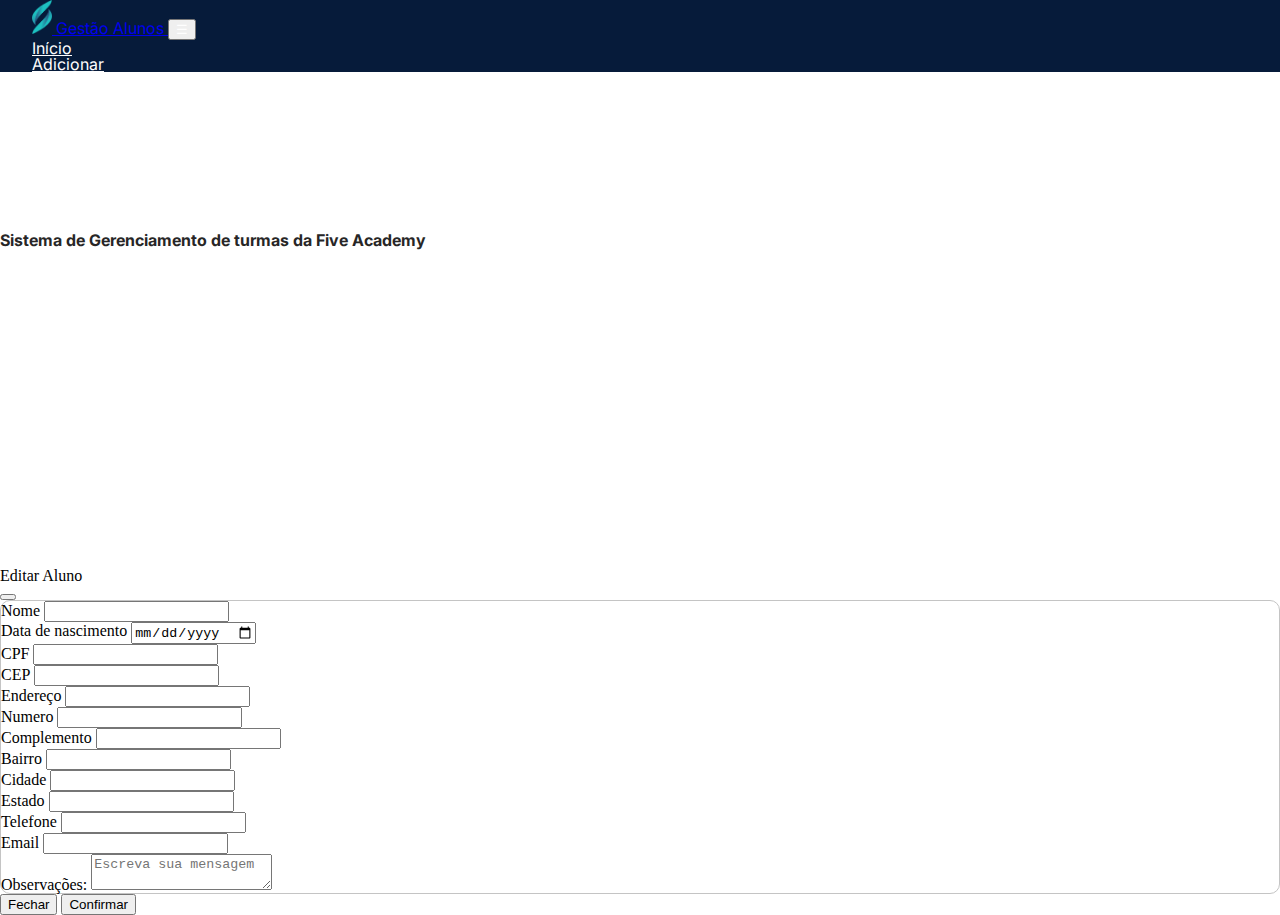
<file: index.html>
<!DOCTYPE html>
<html lang="pt-br">

<head>
    <meta charset="UTF-8">
    <meta http-equiv="X-UA-Compatible" content="IE=edge">
    <meta name="viewport" content="width=device-width, initial-scale=1.0">
    <title>Gestão turmas</title>
    <link rel="stylesheet" href="css/reset.css">
    <link rel="stylesheet" href="css/style.css">
    <link href="https://fonts.googleapis.com/css2?family=Inter&display=swap" rel="stylesheet">
    <link href="https://cdn.jsdelivr.net/npm/bootstrap@5.1.3/dist/css/bootstrap.min.css" rel="stylesheet"
        integrity="sha384-1BmE4kWBq78iYhFldvKuhfTAU6auU8tT94WrHftjDbrCEXSU1oBoqyl2QvZ6jIW3" crossorigin="anonymous">
</head>

<body>

    <header class="header fixed-top">
        <nav class="navbar navbar-expand-lg header__nav">
            <div class="container-fluid p-0">
                <a class="navbar-brand text-light" href="index.html">
                    <img src="assets/img/logo.png" alt="logo" width="20" class="me-4">
                    Gestão Alunos
                </a>
                <button class="navbar-toggler" type="button" data-bs-toggle="collapse" data-bs-target="#navbarNav"
                    aria-controls="navbarNav" aria-expanded="false" aria-label="Toggle navigation">
                    <span class="header__menu-icon">&#9776;</span>
                </button>
                <div class="collapse navbar-collapse justify-content-end" id="navbarNav">
                    <ul class="navbar-nav gap-3">
                        <li class="nav-item">
                            <a class="nav-link link" aria-current="page" href="index.html">Início</a>
                        </li>
                        <li class="nav-item">
                            <a class="nav-link link" href="add-form.html">Adicionar</a>
                        </li>
                    </ul>
                </div>
            </div>
        </nav>
    </header>

    <menu class="menu">
        <li class="menu__item">
            <a class="menu__a" href="index.html"> Início </a>
        </li>
        <li class="menu__item">
            <a class="menu__a" href="add-form.html"> Adicionar </a>
        </li>
    </menu>

    <main class="main">

        <h1 class="text-center my-5 main__h1">Sistema de Gerenciamento de turmas da Five Academy</h1>

        <section class="row m-0 gap-5 justify-content-center main__section" id="lista-alunos"></section>

    </main>

    <!-- modal -->
    <div class="modal fade" id="modal" data-bs-backdrop="static" data-bs-keyboard="false" tabindex="-1"
        aria-labelledby="staticBackdropLabel" aria-hidden="true">
        <div class="modal-dialog">
            <div class="modal-content">
                <div class="modal-header">
                    <h5 class="modal-title" id="staticBackdropLabel">Editar Aluno</h5>
                    <button type="button" class="btn-close" data-bs-dismiss="modal" aria-label="Close"></button>
                </div>

                <div class="modal-body">
                    
                    <form class="main-forms__form p-4 col-12" id="form-editar">
                        <div class="mb-3">
                            <label for="nome" class="form-label">Nome</label>
                            <input type="text" name="nm_pessoa" class="form-control" id="nome">
                        </div>

                        <div class="mb-3">
                            <label for="nascimento" class="form-label">Data de nascimento</label>
                            <input type="date" name="dt_nascimento" class="form-control" id="nascimento">
                        </div>

                        <div class="mb-3">
                            <label for="cpf" class="form-label">CPF</label>
                            <input type="text" name="ds_cpf" class="form-control" onkeypress="return event.charCode >= 48 && event.charCode <= 57" maxlength="11" id="cpf">
                        </div>

                        <div class="mb-3">
                            <label for="cep" class="form-label">CEP</label>
                            <input type="text" name="ds_cep" class="form-control" onkeypress="return event.charCode >= 48 && event.charCode <= 57" maxlength="8" id="cep">
                        </div>
                        
                        <div class="mb-3">
                            <label for="endereco" class="form-label">Endereço</label>
                            <input type="text" name="ds_logradouro" class="form-control" id="endereco">
                        </div>

                        <div class="mb-3">
                            <label for="numero" class="form-label">Numero</label>
                            <input type="tel" name="ds_numero" class="form-control" onkeypress="return event.charCode >= 48 && event.charCode <= 57" id="numero">
                        </div>

                        <div class="mb-3">
                            <label for="complemento" class="form-label">Complemento</label>
                            <input type="text" name="ds_complemento" class="form-control" id="complemento">
                        </div>

                        <div class="mb-3">
                            <label for="bairro" class="form-label">Bairro</label>
                            <input type="text" name="ds_bairro" class="form-control" id="bairro">
                        </div>

                        <div class="mb-3">
                            <label for="cidade" class="form-label">Cidade</label>
                            <input type="text" name="ds_cidade" class="form-control" id="cidade">
                        </div>

                        <div class="mb-3">
                            <label for="estado" class="form-label">Estado</label>
                            <input type="text" name="estado" class="form-control" id="estado">
                        </div>

                        <div class="mb-3">
                            <label for="telefone" class="form-label">Telefone</label>
                            <input type="tel" name="ds_telefone" class="form-control" onkeypress="return event.charCode >= 48 && event.charCode <= 57" maxlength="10" id="telefone">
                        </div>

                        <div class="mb-3">
                            <label for="email" class="form-label">Email</label>
                            <input type="email" name="ds_email" class="form-control" id="email">
                        </div>

                        <div class="mb-3">
                            <label for="message-text" class="col-form-label">Observações:</label>
                            <textarea class="form-control" name="ds_observacao" id="message-text"
                                placeholder="Escreva sua mensagem"></textarea>
                        </div>
                </div>
                <div class="modal-footer">
                    <button type="button" class="btn btn-secondary" data-bs-dismiss="modal" id="botao-fechar">Fechar</button>
                    <button type="submit" class="btn btn-primary" id="botao-editar">Confirmar</button>
                </div>
            </div>
        </div>
    </div>

    <script src="https://cdn.jsdelivr.net/npm/bootstrap@5.1.3/dist/js/bootstrap.bundle.min.js"
        integrity="sha384-ka7Sk0Gln4gmtz2MlQnikT1wXgYsOg+OMhuP+IlRH9sENBO0LRn5q+8nbTov4+1p" crossorigin="anonymous">
        </script>

    <script src="js/monta-card.js"></script>
    <script src="js/get-alunos.js"></script>
    <script src="js/validacoes.js"></script>
    <script src="js/patch-alunos.js"></script>
</body>

</html>
</file>
<file: css/style.css>
.main-forms {
  margin: 10rem 0 5rem 13%;
  font-family: "Inter", sans-serif;
}
@media (max-width: 767.98px) {
  .main-forms {
    margin: 10rem auto;
  }
}
@media (min-width: 768px) and (max-width: 1280px) {
  .main-forms {
    margin: 10rem auto;
  }
}
.main-forms__title {
  font-weight: 700;
  color: #272626;
}
.main-forms__section {
  max-width: 100%;
  padding: 5rem;
}
.main-forms__form {
  border: 1px solid #C4C4C4;
  border-radius: 10px;
}

.header {
  font-family: "Inter", sans-serif;
  background-color: #061B3A;
}
.header__nav {
  padding: 0 2rem;
}
.header__menu-icon {
  color: #FEFEFE;
}
.header .link {
  color: #FEFEFE;
}
.header .link:hover {
  color: #717171;
}

.menu {
  font-family: "Inter", sans-serif;
  height: 100%;
  margin-top: 3.5rem;
  width: 13%;
  background-color: #061B3A;
  position: fixed;
  z-index: 1;
  top: 0;
  left: 0;
  overflow: hidden;
}
@media (max-width: 767.98px) {
  .menu {
    display: none;
  }
}
@media (min-width: 768px) and (max-width: 1280px) {
  .menu {
    display: none;
  }
}
.menu__item {
  display: flex;
  width: 100%;
}
.menu__a {
  color: #FEFEFE;
  text-decoration: none;
  padding: 12px 2rem;
  font-size: 1em;
  width: 100%;
}
.menu__a:hover {
  background-color: #FFFFFF;
  color: #061B3A;
}

.main {
  margin: 10rem 0 5rem 13%;
  font-family: "Inter", sans-serif;
}
@media (max-width: 767.98px) {
  .main {
    margin: 10rem auto;
  }
}
@media (min-width: 768px) and (max-width: 1280px) {
  .main {
    margin: 10rem auto;
  }
}
.main__section {
  max-width: 100%;
  padding: 5rem;
}
@media (max-width: 767.98px) {
  .main__section {
    padding: 0.5rem;
  }
}
.main__h1 {
  color: #272626;
  font-weight: bold;
}
.main .card {
  overflow: hidden;
  border: 1px solid transparent;
  padding: 0;
}
@media (min-width: 1200px) {
  .main .card {
    transition: 200ms;
  }
  .main .card:hover {
    border: 1px solid #717171;
    border-radius: 10px;
    cursor: default;
  }
}
.main .card__img {
  width: 100%;
  height: 200px;
  object-fit: cover;
  border-top-left-radius: 10px;
  border-top-right-radius: 10px;
}
.main .card__conteudo {
  border: 1px solid #C4C4C4;
  padding: 1rem;
  border-bottom-left-radius: 10px;
  border-bottom-right-radius: 10px;
  display: grid;
  grid-template-columns: auto auto;
}
.main .card__name {
  font-weight: bold;
  color: #061B3A;
  font-size: 1.1em;
}
.main .card__birthdate {
  color: #717171;
  justify-self: flex-end;
}
.main .card__title-dados {
  grid-column: span 2;
  margin-bottom: 0.3rem;
  margin-top: 1rem;
  font-weight: bold;
  font-size: 1.07em;
  color: #272626;
}
.main .card__right {
  justify-self: flex-end;
  color: #717171;
}
.main .card__left {
  color: #717171;
}
.main .card__title-obs {
  font-weight: bold;
  font-size: 1.07em;
  color: #272626;
  justify-self: flex-start;
  margin-top: 1rem;
}
.main .card__obs {
  color: #272626;
  grid-column: span 2;
}
.main .card__button {
  border: 1px solid transparent;
  padding: 10px;
  margin-top: 2rem;
  background-color: #398AB9;
  color: #eeeeee;
  font-weight: bold;
  text-transform: uppercase;
  border-radius: 5px;
  transition: 200ms;
  grid-column: span 2;
}
.main .card__button:hover {
  border: 1px solid #398AB9;
  background-color: #fff;
  color: #398AB9;
}

/*# sourceMappingURL=style.css.map */
</file>
